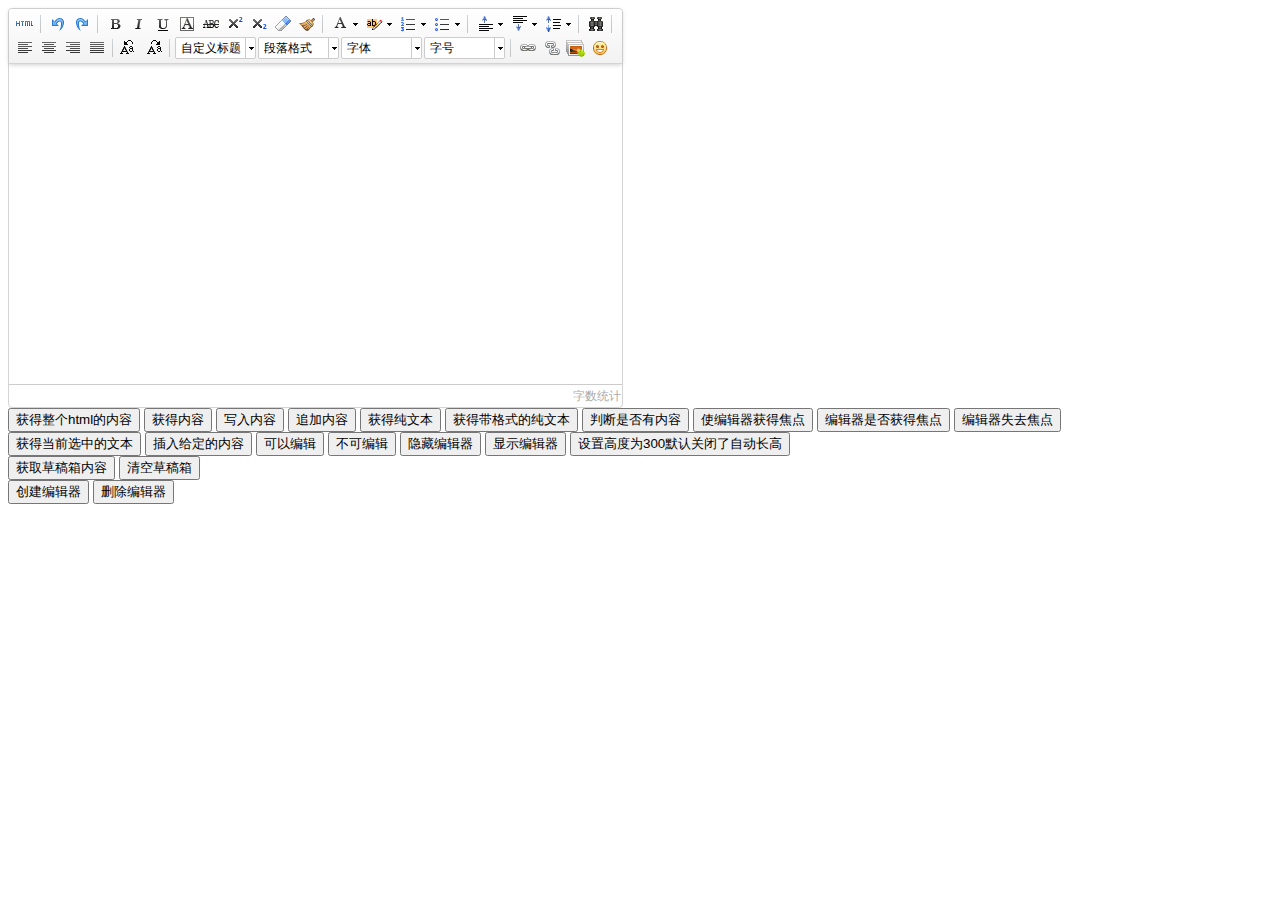
<file: src/main/resources/static/assets/js/ueditor2/index.html>
<!DOCTYPE HTML PUBLIC "-//W3C//DTD HTML 4.01 Transitional//EN"
        "http://www.w3.org/TR/html4/loose.dtd">
<html>
<head>
    <meta http-equiv="Content-Type" content="text/html;charset=utf-8"/>
    <script type="text/javascript" charset="utf-8" src="ueditor.config.js"></script>
    <script type="text/javascript" charset="utf-8" src="ueditor.all.min.js"> </script>
    <!--建议手动加在语言，避免在ie下有时因为加载语言失败导致编辑器加载失败-->
    <!--这里加载的语言文件会覆盖你在配置项目里添加的语言类型，比如你在配置项目里配置的是英文，这里加载的中文，那最后就是中文-->
    <script type="text/javascript" charset="utf-8" src="lang/zh-cn/zh-cn.js"></script>

    <style type="text/css">
        div{
            width:100%;
        }
    </style>
</head>
<body>
<div>
    <script id="editor" type="text/plain" style="width:1024px;height:500px;"></script>
</div>
<div id="btns">
    <div>
        <button onclick="getAllHtml()">获得整个html的内容</button>
        <button onclick="getContent()">获得内容</button>
        <button onclick="setContent()">写入内容</button>
        <button onclick="setContent(true)">追加内容</button>
        <button onclick="getContentTxt()">获得纯文本</button>
        <button onclick="getPlainTxt()">获得带格式的纯文本</button>
        <button onclick="hasContent()">判断是否有内容</button>
        <button onclick="setFocus()">使编辑器获得焦点</button>
        <button onmousedown="isFocus(event)">编辑器是否获得焦点</button>
        <button onmousedown="setblur(event)" >编辑器失去焦点</button>

    </div>
    <div>
        <button onclick="getText()">获得当前选中的文本</button>
        <button onclick="insertHtml()">插入给定的内容</button>
        <button id="enable" onclick="setEnabled()">可以编辑</button>
        <button onclick="setDisabled()">不可编辑</button>
        <button onclick=" UE.getEditor('editor').setHide()">隐藏编辑器</button>
        <button onclick=" UE.getEditor('editor').setShow()">显示编辑器</button>
        <button onclick=" UE.getEditor('editor').setHeight(300)">设置高度为300默认关闭了自动长高</button>
    </div>

    <div>
        <button onclick="getLocalData()" >获取草稿箱内容</button>
        <button onclick="clearLocalData()" >清空草稿箱</button>
    </div>

</div>
<div>
    <button onclick="createEditor()">
    创建编辑器</button>
    <button onclick="deleteEditor()">
    删除编辑器</button>
</div>

<script type="text/javascript">

    //实例化编辑器
    //建议使用工厂方法getEditor创建和引用编辑器实例，如果在某个闭包下引用该编辑器，直接调用UE.getEditor('editor')就能拿到相关的实例
    var ue = UE.getEditor('editor');


    function isFocus(e){
        alert(UE.getEditor('editor').isFocus());
        UE.dom.domUtils.preventDefault(e)
    }
    function setblur(e){
        UE.getEditor('editor').blur();
        UE.dom.domUtils.preventDefault(e)
    }
    function insertHtml() {
        var value = prompt('插入html代码', '');
        UE.getEditor('editor').execCommand('insertHtml', value)
    }
    function createEditor() {
        enableBtn();
        UE.getEditor('editor');
    }
    function getAllHtml() {
        alert(UE.getEditor('editor').getAllHtml())
    }
    function getContent() {
        var arr = [];
        arr.push("使用editor.getContent()方法可以获得编辑器的内容");
        arr.push("内容为：");
        arr.push(UE.getEditor('editor').getContent());
        alert(arr.join("\n"));
    }
    function getPlainTxt() {
        var arr = [];
        arr.push("使用editor.getPlainTxt()方法可以获得编辑器的带格式的纯文本内容");
        arr.push("内容为：");
        arr.push(UE.getEditor('editor').getPlainTxt());
        alert(arr.join('\n'))
    }
    function setContent(isAppendTo) {
        var arr = [];
        arr.push("使用editor.setContent('欢迎使用ueditor')方法可以设置编辑器的内容");
        UE.getEditor('editor').setContent('欢迎使用ueditor', isAppendTo);
        alert(arr.join("\n"));
    }
    function setDisabled() {
        UE.getEditor('editor').setDisabled('fullscreen');
        disableBtn("enable");
    }

    function setEnabled() {
        UE.getEditor('editor').setEnabled();
        enableBtn();
    }

    function getText() {
        //当你点击按钮时编辑区域已经失去了焦点，如果直接用getText将不会得到内容，所以要在选回来，然后取得内容
        var range = UE.getEditor('editor').selection.getRange();
        range.select();
        var txt = UE.getEditor('editor').selection.getText();
        alert(txt)
    }

    function getContentTxt() {
        var arr = [];
        arr.push("使用editor.getContentTxt()方法可以获得编辑器的纯文本内容");
        arr.push("编辑器的纯文本内容为：");
        arr.push(UE.getEditor('editor').getContentTxt());
        alert(arr.join("\n"));
    }
    function hasContent() {
        var arr = [];
        arr.push("使用editor.hasContents()方法判断编辑器里是否有内容");
        arr.push("判断结果为：");
        arr.push(UE.getEditor('editor').hasContents());
        alert(arr.join("\n"));
    }
    function setFocus() {
        UE.getEditor('editor').focus();
    }
    function deleteEditor() {
        disableBtn();
        UE.getEditor('editor').destroy();
    }
    function disableBtn(str) {
        var div = document.getElementById('btns');
        var btns = UE.dom.domUtils.getElementsByTagName(div, "button");
        for (var i = 0, btn; btn = btns[i++];) {
            if (btn.id == str) {
                UE.dom.domUtils.removeAttributes(btn, ["disabled"]);
            } else {
                btn.setAttribute("disabled", "true");
            }
        }
    }
    function enableBtn() {
        var div = document.getElementById('btns');
        var btns = UE.dom.domUtils.getElementsByTagName(div, "button");
        for (var i = 0, btn; btn = btns[i++];) {
            UE.dom.domUtils.removeAttributes(btn, ["disabled"]);
        }
    }

    function getLocalData () {
        alert(UE.getEditor('editor').execCommand( "getlocaldata" ));
    }

    function clearLocalData () {
        UE.getEditor('editor').execCommand( "clearlocaldata" );
        alert("已清空草稿箱")
    }
</script>
</body>
</html>
</file>
